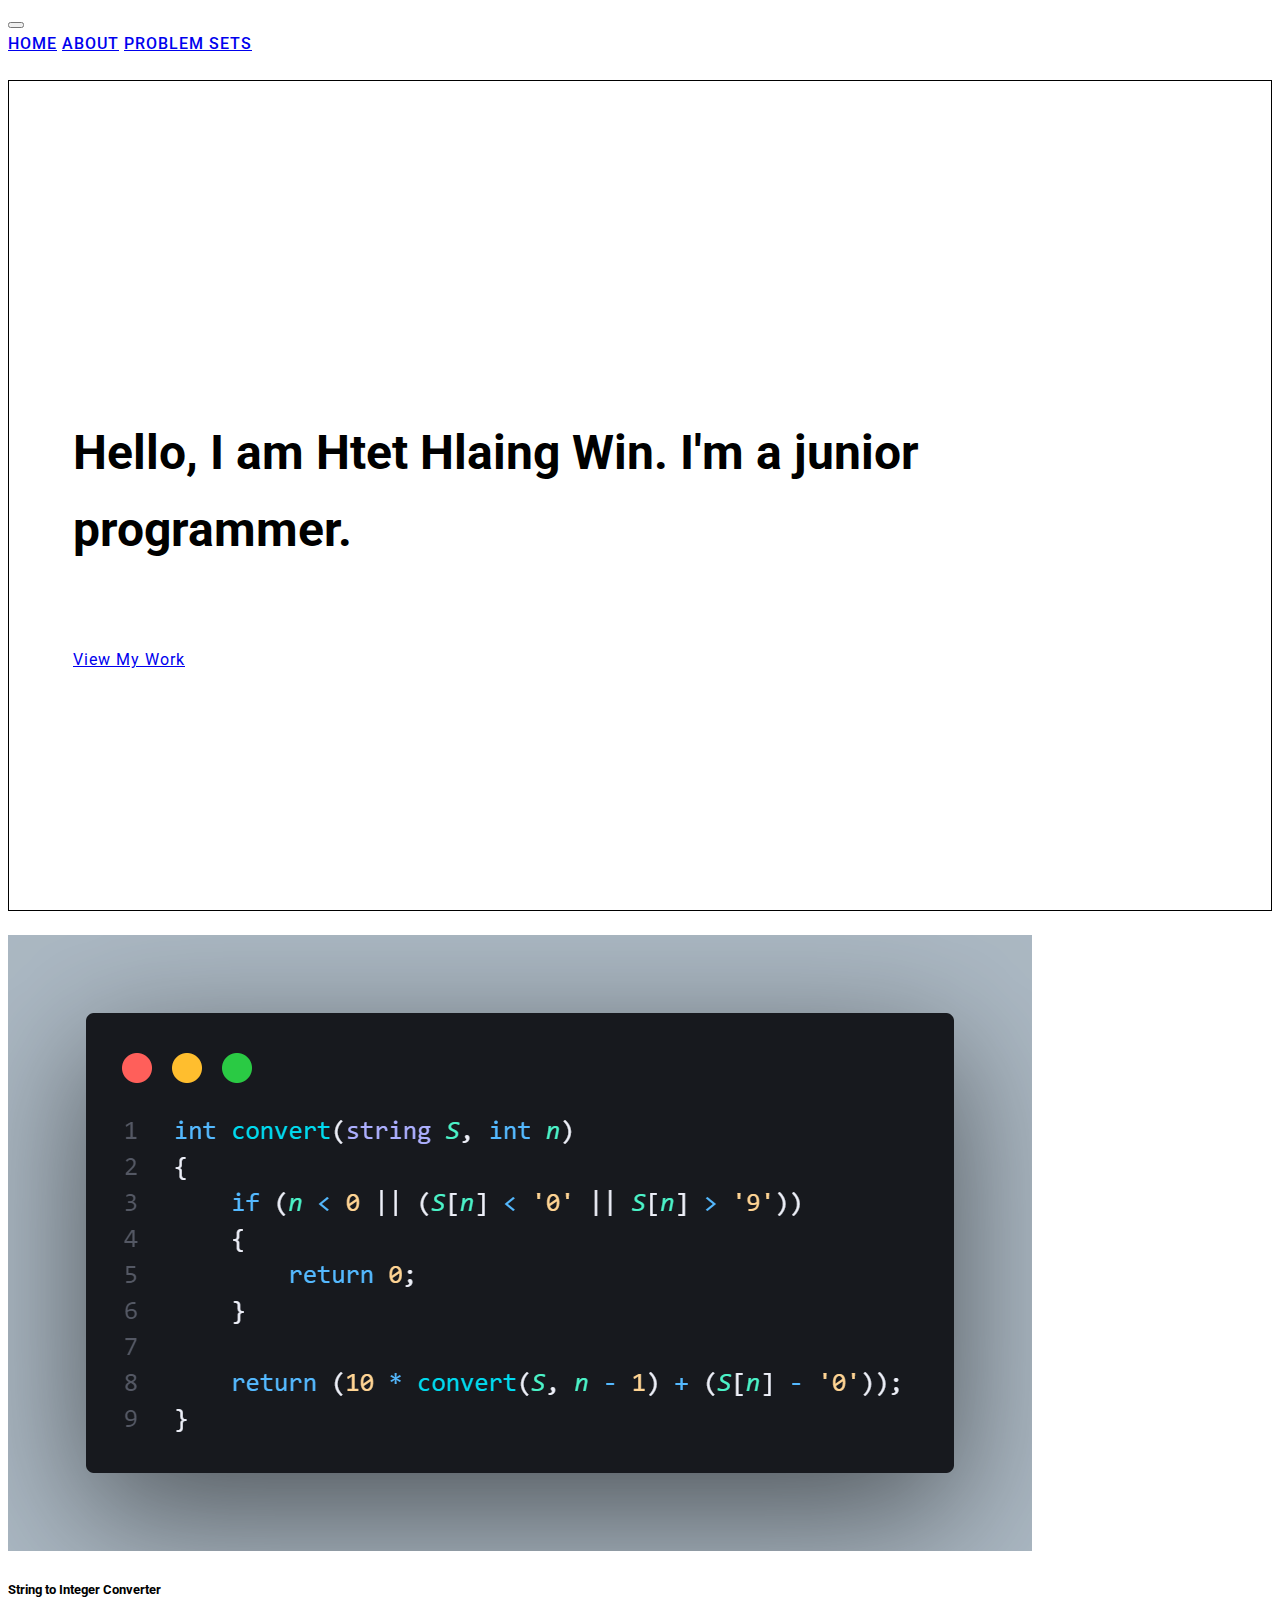
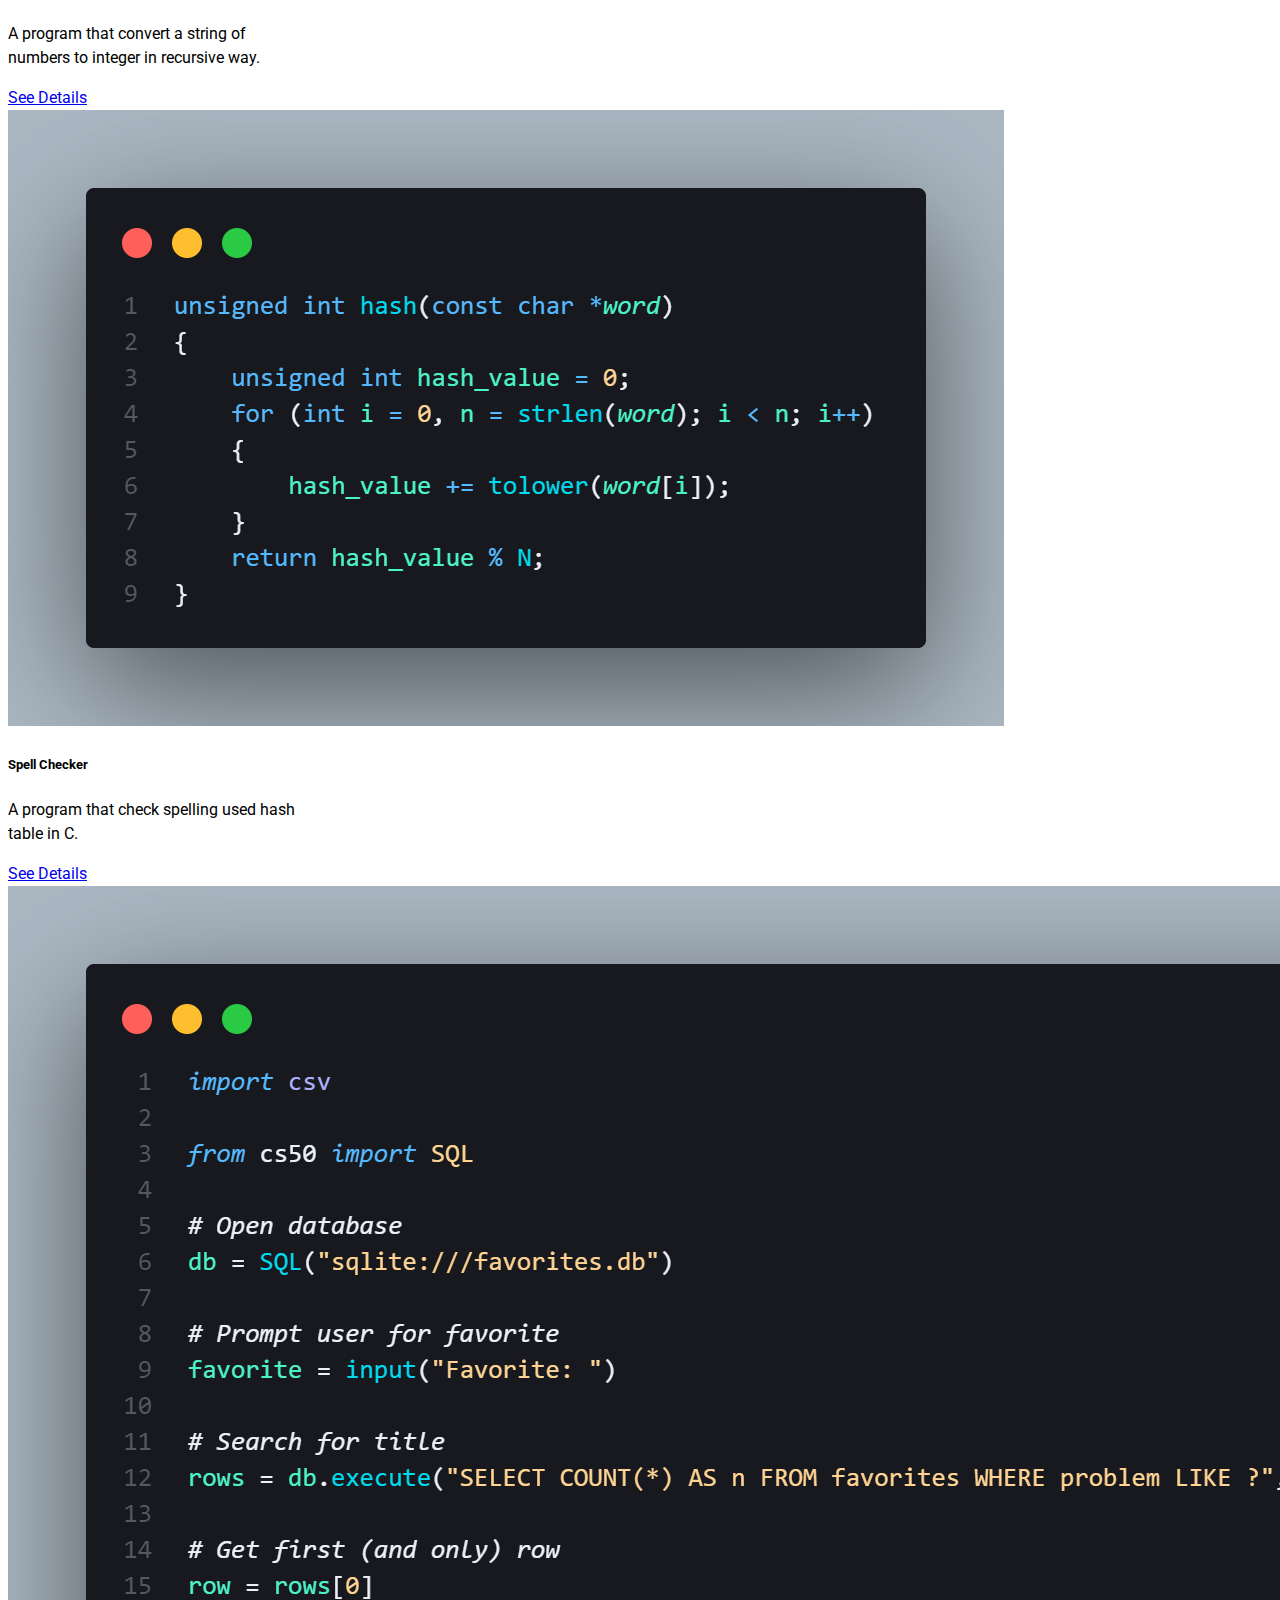
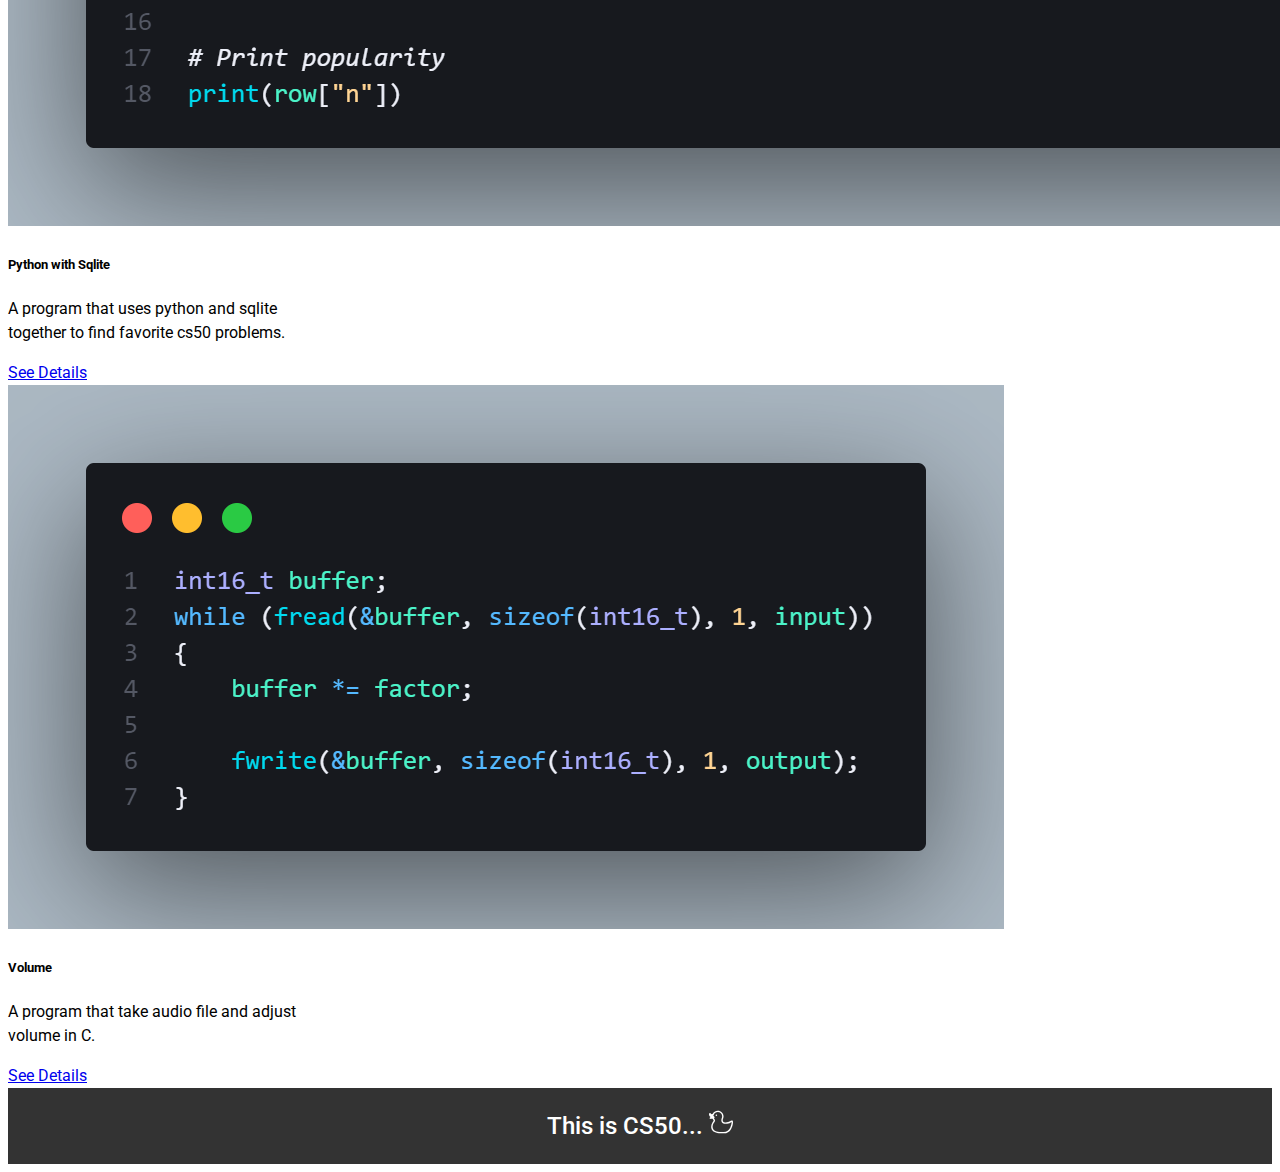
<file: index.html>
<!DOCTYPE html>

<html lang="en">
    <head>
        <link href="https://cdn.jsdelivr.net/npm/bootstrap@5.2.3/dist/css/bootstrap.min.css" rel="stylesheet" integrity="sha384-rbsA2VBKQhggwzxH7pPCaAqO46MgnOM80zW1RWuH61DGLwZJEdK2Kadq2F9CUG65" crossorigin="anonymous">
        <script src="https://cdn.jsdelivr.net/npm/bootstrap@5.2.3/dist/js/bootstrap.bundle.min.js" integrity="sha384-kenU1KFdBIe4zVF0s0G1M5b4hcpxyD9F7jL+jjXkk+Q2h455rYXK/7HAuoJl+0I4" crossorigin="anonymous"></script>
        <link rel="stylesheet" href="https://cdnjs.cloudflare.com/ajax/libs/font-awesome/6.6.0/css/all.min.css" integrity="sha512-Kc323vGBEqzTmouAECnVceyQqyqdsSiqLQISBL29aUW4U/M7pSPA/gEUZQqv1cwx4OnYxTxve5UMg5GT6L4JJg==" crossorigin="anonymous" referrerpolicy="no-referrer">
        <link href="styles.css" rel="stylesheet">
        <title>My Webpage</title>
    </head>
    <body>
        <div class="container-lg">
            <header>
                <nav class="navbar navbar-dark navbar-expand-lg bg-body-tertiary bg-dark">
                    <div class="container-fluid">
                      <button class="navbar-toggler" type="button" data-bs-toggle="collapse" data-bs-target="#navbarNavAltMarkup" aria-controls="navbarNavAltMarkup" aria-expanded="false" aria-label="Toggle navigation">
                        <span class="navbar-toggler-icon"></span>
                      </button>
                      <div class="collapse navbar-collapse" id="navbarNavAltMarkup">
                        <div class="navbar-nav">
                            <!-- TODO: Add actual link to the pages -->
                          <a class="nav-link" href="index.html">Home</a>
                          <a class="nav-link" href="about.html">About</a>
                          <a class="nav-link" href="problems.html">Problem Sets</a>
                        </div>
                      </div>
                    </div>
                  </nav>
            </header>
        </div>

        <div class="container-lg">
            <main id="hero">
                <h1>Hello, I am Htet Hlaing Win. I'm a junior programmer.</h1>
                <a class="btn btn-dark" href="#featured">View My Work</a>
            </main>
        </div>

        <section id="featured">
            <div class="container-lg">
                <div class="row row-cols-2 row-cols-xl-4">
                    <div class="d-flex justify-content-center align-items-stretch mb-4">
                        <div class="card border-dark" style="width: 18rem;">
                            <img src="./img/atoi.png" class="card-img-top h-50" alt="sample code image">
                            <div class="card-body d-flex flex-column">
                              <h5 class="card-title">String to Integer Converter</h5>
                              <p class="card-text">A program that convert a string of numbers to integer in recursive way.</p>
                              <div class="mt-auto">
                                <a href="problems/atoi.html" class="btn btn-dark detail_btn">See Details</a>
                               </div>
                            </div>
                        </div>
                    </div>
                    <div class="d-flex justify-content-center align-items-stretch mb-4">
                        <div class="card border-dark" style="width: 18rem;">
                            <img src="./img/speller.png" class="card-img-top h-50" alt="sample code image">
                            <div class="card-body d-flex flex-column">
                              <h5 class="card-title">Spell Checker</h5>
                              <p class="card-text">A program that check spelling used hash table in C.</p>
                              <div class="mt-auto">
                                  <a href="problems/spellchecker.html" class="btn btn-dark detail_btn">See Details</a>
                              </div>
                            </div>
                        </div>
                    </div>
                    <div class="d-flex justify-content-center align-items-stretch mb-4">
                        <div class="card border-dark" style="width: 18rem;">
                            <img src="./img/python.png" class="card-img-top h-50" alt="sample code image">
                            <div class="card-body d-flex flex-column">
                              <h5 class="card-title">Python with Sqlite</h5>
                              <p class="card-text">A program that uses python and sqlite together to find favorite cs50 problems.</p>
                              <div class="mt-auto">
                                <a href="problems/python.html" class="btn btn-dark detail_btn">See Details</a>
                               </div>
                            </div>
                        </div>
                    </div>
                    <div class="d-flex justify-content-center align-items-stretch mb-4">
                        <div class="card border-dark" style="width: 18rem;">
                            <img src="./img/volume.png" class="card-img-top h-50" alt="sample code image">
                            <div class="card-body d-flex flex-column">
                              <h5 class="card-title">Volume</h5>
                              <p class="card-text">A program that take audio file and adjust volume in C.</p>
                              <div class="mt-auto">
                                  <a href="problems/volume.html" class="btn btn-dark detail_btn">See Details</a>
                              </div>
                            </div>
                        </div>
                    </div>
                </div>
            </div>
        </section>
        <div class="container-lg">
            <footer class="d-flex justify-content-between align-items-center px-5">
                <p class="footer-text">
                    This is CS50...
                    <svg height="24" width="24" version="1.1" id="_x32_" xmlns="http://www.w3.org/2000/svg" xmlns:xlink="http://www.w3.org/1999/xlink" viewBox="0 0 512 512" xml:space="preserve" fill="#ffffff" stroke="#ffffff"><g id="SVGRepo_bgCarrier" stroke-width="0"></g><g id="SVGRepo_tracerCarrier" stroke-linecap="round" stroke-linejoin="round"></g><g id="SVGRepo_iconCarrier"> <style type="text/css"> .st0{fill:#ffffff;} </style> <g> <path class="st0" d="M504.434,230.492c-3.91-4.611-9.258-6.948-15.909-6.948c-11.999,0-28.294,7.541-51.304,23.728 c-10.193,7.191-46.415,17.634-79.94,17.634c-20.061,0-46.432-3.738-58.206-21.607c-9.617-14.57-8.215-36.617,4.278-65.792 c4.054-11.936,6.885-29.787,6.885-43.395c0-66.386-54.836-120.404-122.238-120.404c-49.712,0-93.754,29.004-112.818,74.098 c-6.139,1.123-11.388,1.69-15.972,1.69c-15.837,0-20.502-6.508-27.396-17.994c-2.957-4.935-7.361-7.649-12.43-7.649 c-8.646,0-18.21,8.512-19.234,22.758c-1.429,20.124,7.137,47.411,35.071,62.035c-6.705,4.134-12.753,9.303-18.317,15.666 c-4.117,4.7-5.15,10.309-2.831,15.405c2.822,6.228,10.057,10.408,18.003,10.408c2.481,0,4.944-0.413,7.316-1.222 c3.29-1.115,7.298-1.672,12.287-1.672c4.62,0,9.536,0.458,14.3,0.908c4.342,0.405,8.467,0.792,12.404,0.854 c4.943,10.66,11.397,21.302,19.181,31.683c3.182,4.233,1.518,7.406-9.258,23.27c-4.468,6.579-10.03,14.758-16.673,25.616 c-34.829,56.822-33.552,123.172,3.263,169.029c47.924,59.699,142.793,59.699,243.234,59.699 c141.499,0,180.597-144.816,190.825-207.085C514.158,259.541,512.72,240.253,504.434,230.492z M479.536,286.371 c-5.141,31.261-16.34,76.434-40.536,114.22c-13.338,20.817-29.229,37.04-47.25,48.212c-21.032,13.06-45.802,19.675-73.621,19.675 c-93.09,0-181.02,0-219.991-48.554c-14.435-17.994-21.968-40.491-21.77-65.047c0.188-23.513,7.532-48.284,20.682-69.747 c6.309-10.274,11.631-18.12,15.918-24.43c11.55-17.024,24.645-36.312,8.449-57.91c-6.248-8.332-11.433-16.771-15.478-25.256 c7.442-4.988,11.559-12.017,11.729-20.116c0.171-9.221-5.042-18.272-13.293-23.036c-6.499-3.766-10.246-7.37-11.118-10.722 c-0.828-3.164,0.988-6.247,2.921-9.519l0.089-0.144l0.54-0.108l1.222-3.065c0.351-0.71,0.62-1.375,0.845-2.031l3.137-7.856 C116.042,66.055,149.8,43.514,188,43.514c50.962,0,92.424,40.644,92.424,90.599c0,9.977-2.184,24.223-4.961,32.815 c-16.206,38.28-16.646,69.496-1.277,92.793c15.091,22.893,43.835,34.999,83.094,34.999c38.487,0,81.28-11.927,97.116-23.072 c13.661-9.618,22.398-14.183,27.647-16.35C482.412,260.88,482.152,270.498,479.536,286.371z"></path> <path class="st0" d="M157.351,97.405c-8.935,0-16.17,7.244-16.17,16.178c0,8.917,7.235,16.17,16.17,16.17 c8.925,0,16.169-7.253,16.169-16.17C173.52,104.65,166.276,97.405,157.351,97.405z"></path> </g> </g></svg>
                </p>
                <ul class="social-icons w-25">
                    <li><a href="https://www.linkedin.com/in/htethlaingwin290" target="_blank"><i class="fab fa-linkedin-in"></i></a></li>
                    <li><a href="mailto:htethlaingwin.bsn29@outlook.com"><i class="fas fa-envelope"></i></a></li>
                    <li><a href="https://www.instagram.com" target="_blank"><i class="fab fa-instagram"></i></a></li>
                    <li><a href="https://www.facebook.com" target="_blank"><i class="fab fa-facebook-f"></i></a></li>
                    <li><a href="https://www.tiktok.com" target="_blank"><i class="fab fa-tiktok"></i></a></li>
                    <li><a href="https://www.edx.org/profile/htet_72" target="_blank"><i class="fas fa-graduation-cap"></i></a></li>
                </ul>
            </footer>
        </div>


    </body>
</html>
</file>
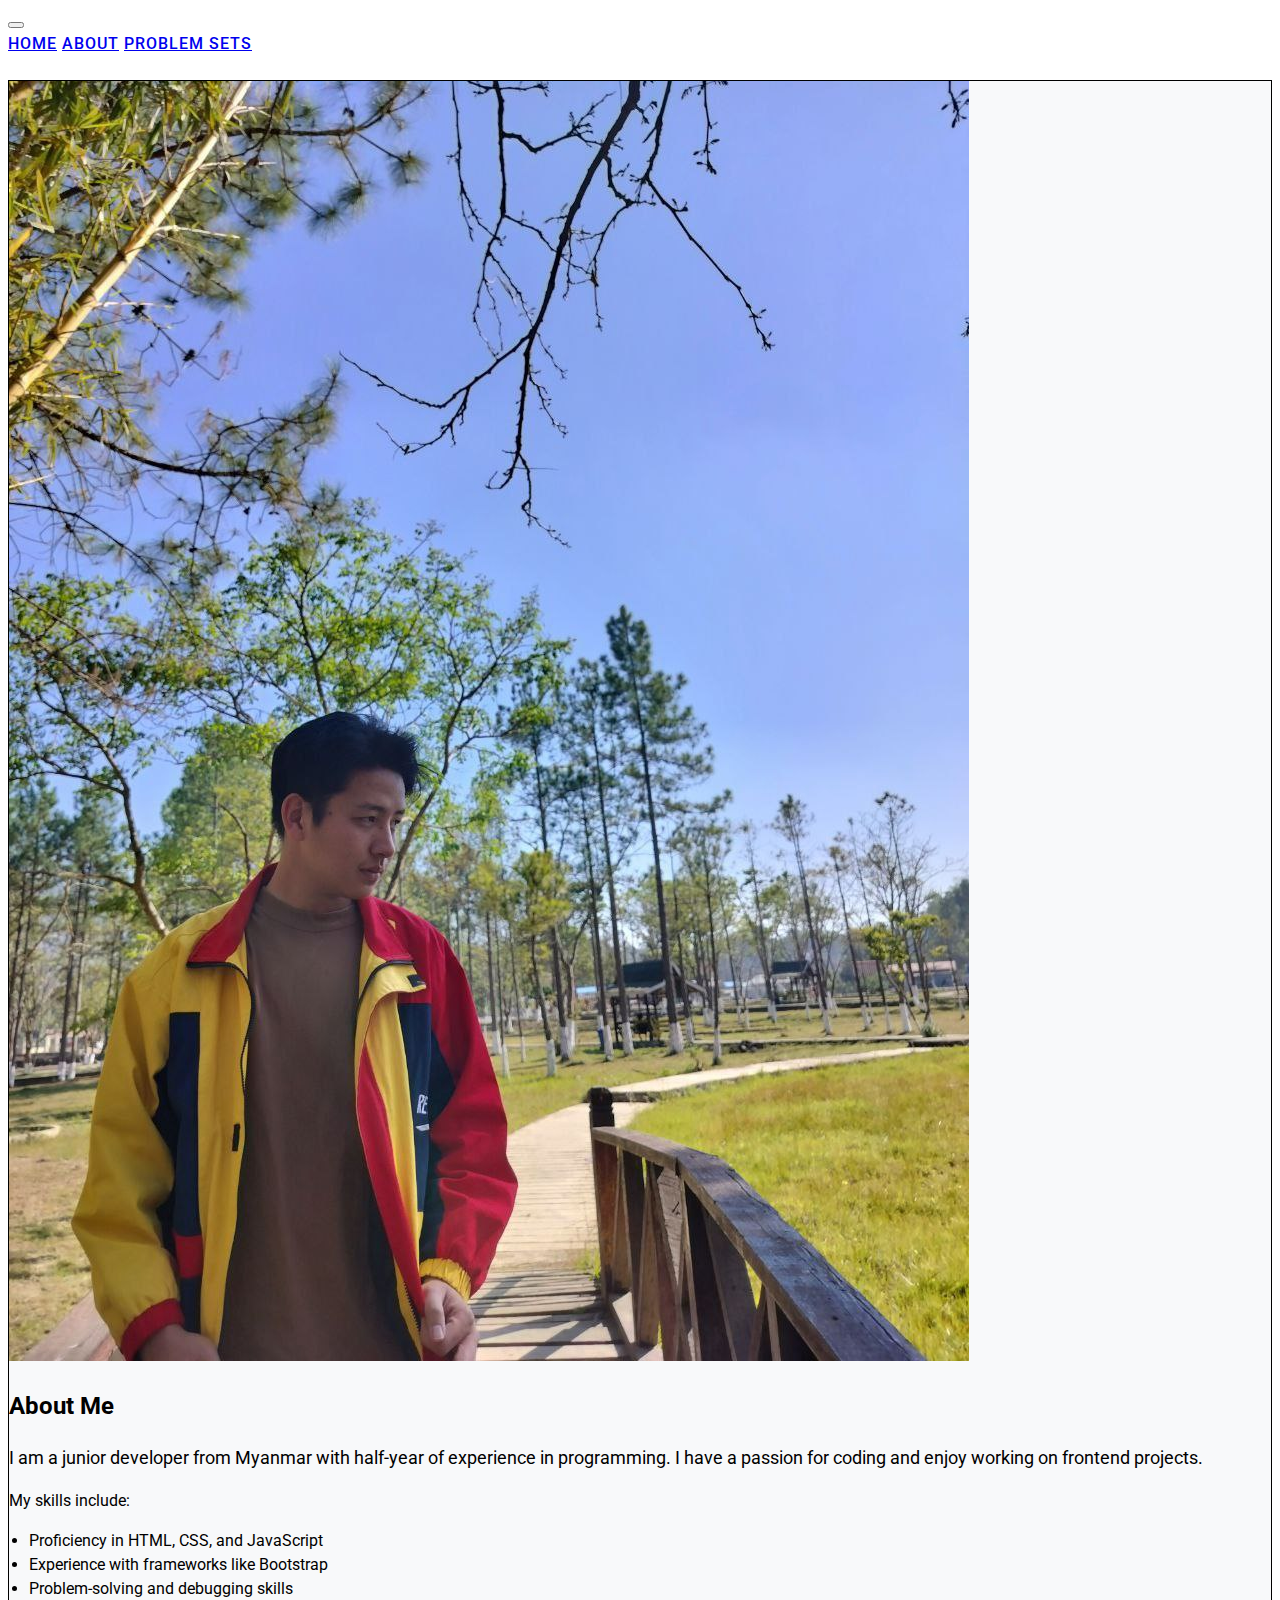
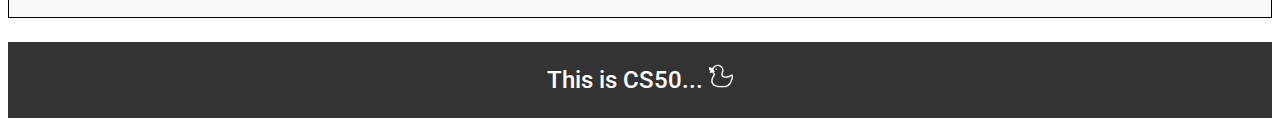
<file: about.html>
<!DOCTYPE html>

<html lang="en">
    <head>
        <link href="https://cdn.jsdelivr.net/npm/bootstrap@5.2.3/dist/css/bootstrap.min.css" rel="stylesheet" integrity="sha384-rbsA2VBKQhggwzxH7pPCaAqO46MgnOM80zW1RWuH61DGLwZJEdK2Kadq2F9CUG65" crossorigin="anonymous">
        <script src="https://cdn.jsdelivr.net/npm/bootstrap@5.2.3/dist/js/bootstrap.bundle.min.js" integrity="sha384-kenU1KFdBIe4zVF0s0G1M5b4hcpxyD9F7jL+jjXkk+Q2h455rYXK/7HAuoJl+0I4" crossorigin="anonymous"></script>
        <link rel="stylesheet" href="https://cdnjs.cloudflare.com/ajax/libs/font-awesome/6.6.0/css/all.min.css" integrity="sha512-Kc323vGBEqzTmouAECnVceyQqyqdsSiqLQISBL29aUW4U/M7pSPA/gEUZQqv1cwx4OnYxTxve5UMg5GT6L4JJg==" crossorigin="anonymous" referrerpolicy="no-referrer">
        <link href="styles.css" rel="stylesheet">
        <title>My Webpage</title>
    </head>
        <div class="container-lg">
            <header>
                <nav class="navbar navbar-dark navbar-expand-lg bg-body-tertiary bg-dark">
                    <div class="container-fluid">
                      <button class="navbar-toggler" type="button" data-bs-toggle="collapse" data-bs-target="#navbarNavAltMarkup" aria-controls="navbarNavAltMarkup" aria-expanded="false" aria-label="Toggle navigation">
                        <span class="navbar-toggler-icon"></span>
                      </button>
                      <div class="collapse navbar-collapse" id="navbarNavAltMarkup">
                        <div class="navbar-nav">
                            <!-- TODO: Add actual link to the pages -->
                          <a class="nav-link" href="index.html">Home</a>
                          <a class="nav-link" href="about.html">About</a>
                          <a class="nav-link" href="problems.html">Problem Sets</a>
                        </div>
                      </div>
                    </div>
                  </nav>
            </header>
        </div>

        <div class="container-lg">
            <section id="about" class="py-3 d-flex align-items-center">
                <div class="row align-items-center">
                    <div class="col-sm-12 col-md-4 text-center mb-4 mb-md-0">
                        <img src="./img/photo_of_me.jpg" alt="Headshot of Junior Developer" class="rounded-circle w-75 h-75">
                    </div>
                    <div class="col-sm-12 col-md-8">
                        <h2 class="mb-4 fs-1">About Me</h2>
                        <p class="lead fs-3">I am a junior developer from Myanmar with half-year of experience in programming. I have a passion for coding and enjoy working on frontend projects.</p>
                        <p class="fs-4">My skills include:</p>
                        <ul>
                            <li class="fs-4">Proficiency in HTML, CSS, and JavaScript</li>
                            <li class="fs-4">Experience with frameworks like Bootstrap</li>
                            <li class="fs-4">Problem-solving and debugging skills</li>
                        </ul>
                    </div>
                </div>
            </section>
        </div>
          
        
        <div class="container-lg">
            <footer class="d-flex justify-content-between align-items-center px-5">
                <p class="footer-text">
                    This is CS50...
                    <svg height="24" width="24" version="1.1" id="_x32_" xmlns="http://www.w3.org/2000/svg" xmlns:xlink="http://www.w3.org/1999/xlink" viewBox="0 0 512 512" xml:space="preserve" fill="#ffffff" stroke="#ffffff"><g id="SVGRepo_bgCarrier" stroke-width="0"></g><g id="SVGRepo_tracerCarrier" stroke-linecap="round" stroke-linejoin="round"></g><g id="SVGRepo_iconCarrier"> <style type="text/css"> .st0{fill:#ffffff;} </style> <g> <path class="st0" d="M504.434,230.492c-3.91-4.611-9.258-6.948-15.909-6.948c-11.999,0-28.294,7.541-51.304,23.728 c-10.193,7.191-46.415,17.634-79.94,17.634c-20.061,0-46.432-3.738-58.206-21.607c-9.617-14.57-8.215-36.617,4.278-65.792 c4.054-11.936,6.885-29.787,6.885-43.395c0-66.386-54.836-120.404-122.238-120.404c-49.712,0-93.754,29.004-112.818,74.098 c-6.139,1.123-11.388,1.69-15.972,1.69c-15.837,0-20.502-6.508-27.396-17.994c-2.957-4.935-7.361-7.649-12.43-7.649 c-8.646,0-18.21,8.512-19.234,22.758c-1.429,20.124,7.137,47.411,35.071,62.035c-6.705,4.134-12.753,9.303-18.317,15.666 c-4.117,4.7-5.15,10.309-2.831,15.405c2.822,6.228,10.057,10.408,18.003,10.408c2.481,0,4.944-0.413,7.316-1.222 c3.29-1.115,7.298-1.672,12.287-1.672c4.62,0,9.536,0.458,14.3,0.908c4.342,0.405,8.467,0.792,12.404,0.854 c4.943,10.66,11.397,21.302,19.181,31.683c3.182,4.233,1.518,7.406-9.258,23.27c-4.468,6.579-10.03,14.758-16.673,25.616 c-34.829,56.822-33.552,123.172,3.263,169.029c47.924,59.699,142.793,59.699,243.234,59.699 c141.499,0,180.597-144.816,190.825-207.085C514.158,259.541,512.72,240.253,504.434,230.492z M479.536,286.371 c-5.141,31.261-16.34,76.434-40.536,114.22c-13.338,20.817-29.229,37.04-47.25,48.212c-21.032,13.06-45.802,19.675-73.621,19.675 c-93.09,0-181.02,0-219.991-48.554c-14.435-17.994-21.968-40.491-21.77-65.047c0.188-23.513,7.532-48.284,20.682-69.747 c6.309-10.274,11.631-18.12,15.918-24.43c11.55-17.024,24.645-36.312,8.449-57.91c-6.248-8.332-11.433-16.771-15.478-25.256 c7.442-4.988,11.559-12.017,11.729-20.116c0.171-9.221-5.042-18.272-13.293-23.036c-6.499-3.766-10.246-7.37-11.118-10.722 c-0.828-3.164,0.988-6.247,2.921-9.519l0.089-0.144l0.54-0.108l1.222-3.065c0.351-0.71,0.62-1.375,0.845-2.031l3.137-7.856 C116.042,66.055,149.8,43.514,188,43.514c50.962,0,92.424,40.644,92.424,90.599c0,9.977-2.184,24.223-4.961,32.815 c-16.206,38.28-16.646,69.496-1.277,92.793c15.091,22.893,43.835,34.999,83.094,34.999c38.487,0,81.28-11.927,97.116-23.072 c13.661-9.618,22.398-14.183,27.647-16.35C482.412,260.88,482.152,270.498,479.536,286.371z"></path> <path class="st0" d="M157.351,97.405c-8.935,0-16.17,7.244-16.17,16.178c0,8.917,7.235,16.17,16.17,16.17 c8.925,0,16.169-7.253,16.169-16.17C173.52,104.65,166.276,97.405,157.351,97.405z"></path> </g> </g></svg>
                </p>
                <ul class="social-icons w-25">
                    <li><a href="https://www.linkedin.com/in/htethlaingwin29" target="_blank"><i class="fab fa-linkedin-in"></i></a></li>
                    <li><a href="mailto:htethlaingwin.bsn29@outlook.com"><i class="fas fa-envelope"></i></a></li>
                    <li><a href="https://www.instagram.com" target="_blank"><i class="fab fa-instagram"></i></a></li>
                    <li><a href="https://www.facebook.com" target="_blank"><i class="fab fa-facebook-f"></i></a></li>
                    <li><a href="https://www.tiktok.com" target="_blank"><i class="fab fa-tiktok"></i></a></li>
                    <li><a href="https://www.edx.org/profile/htet_72" target="_blank"><i class="fas fa-graduation-cap"></i></a></li>
                </ul>
            </footer>
        </div>

        
    </body>
</html>
</file>
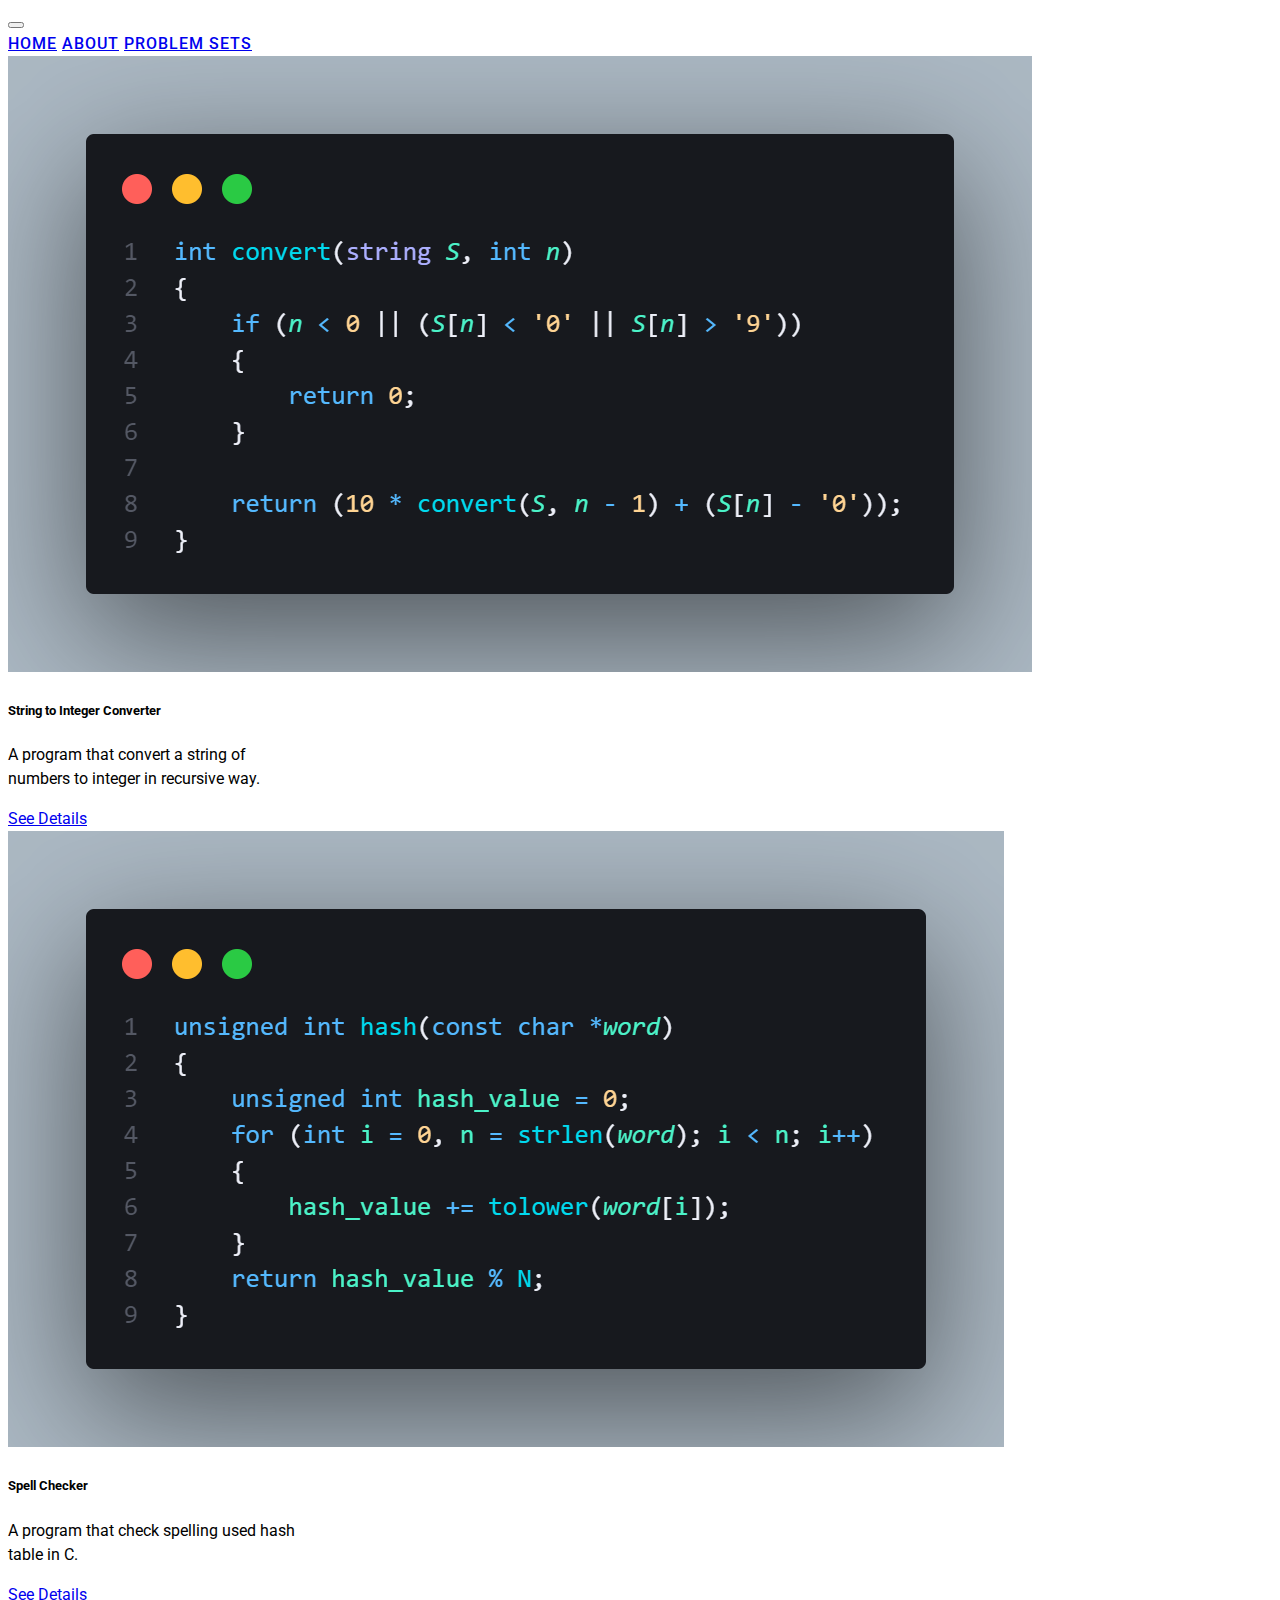
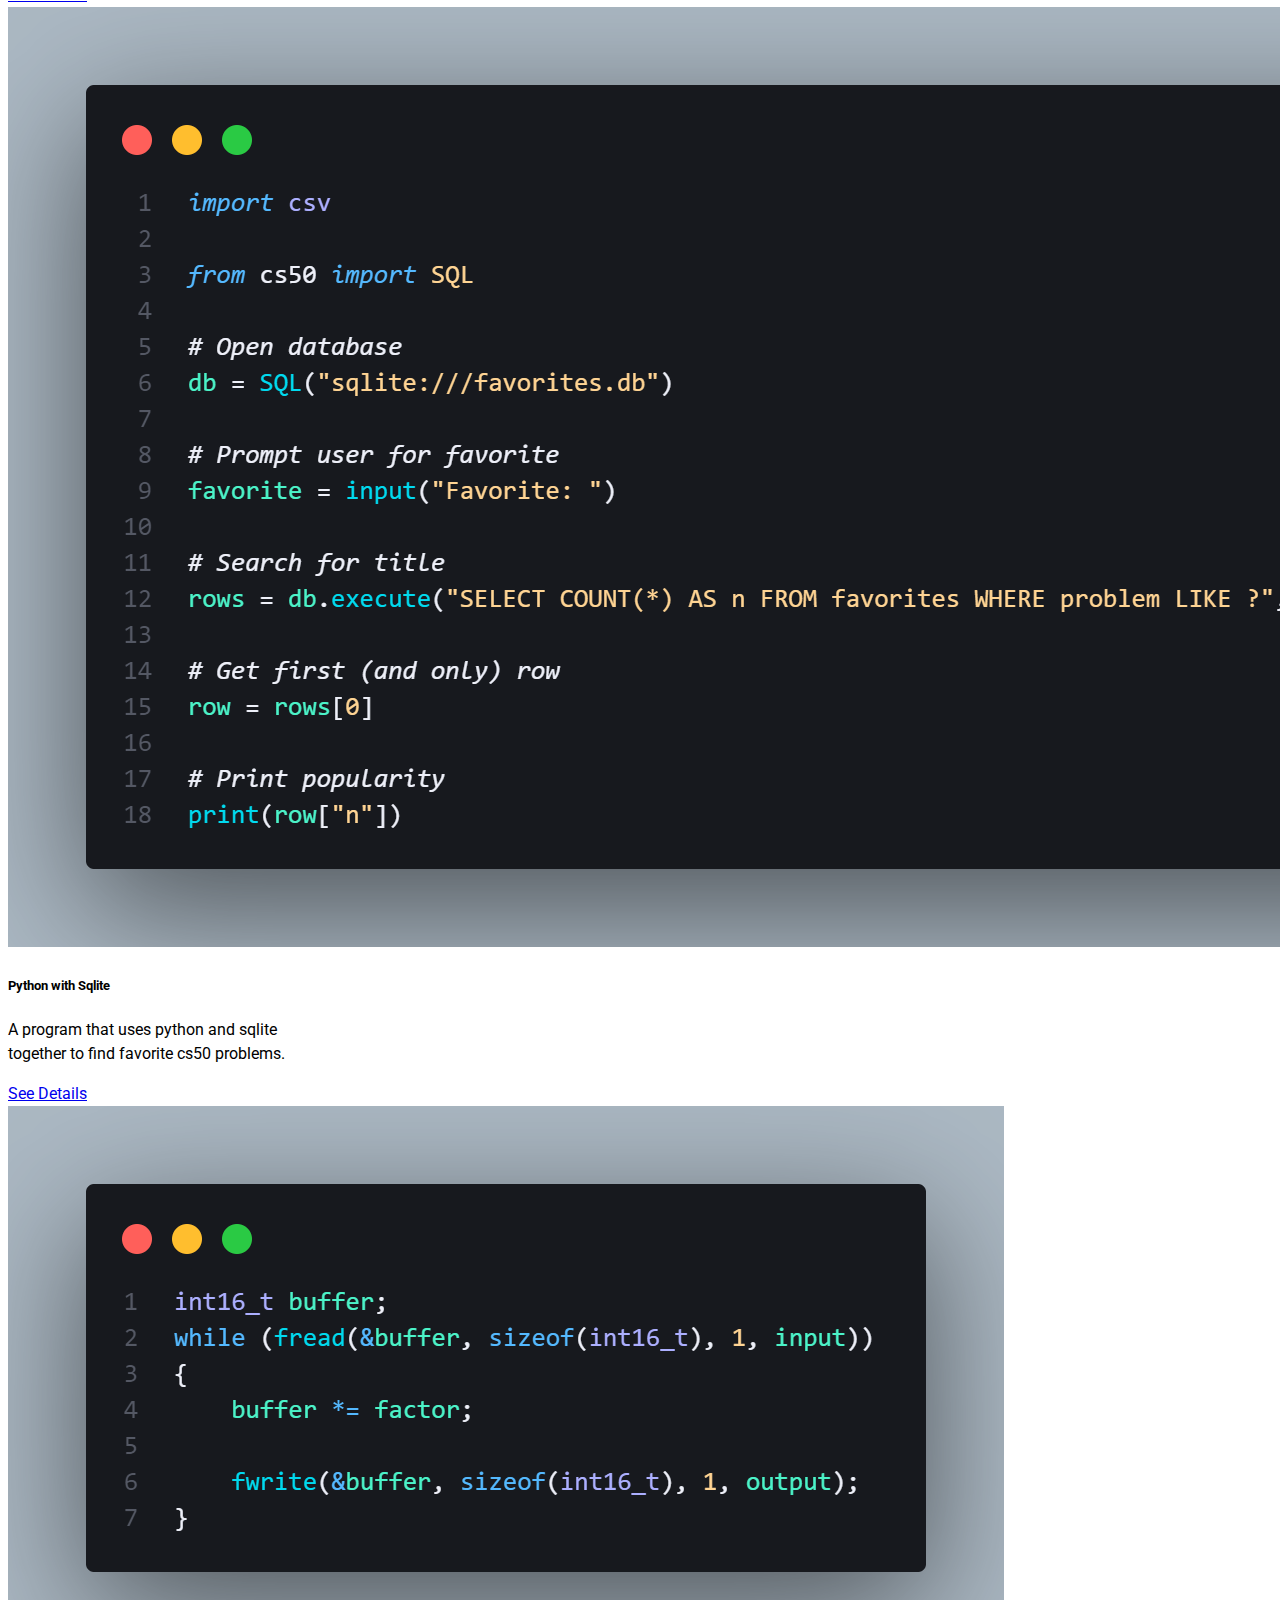
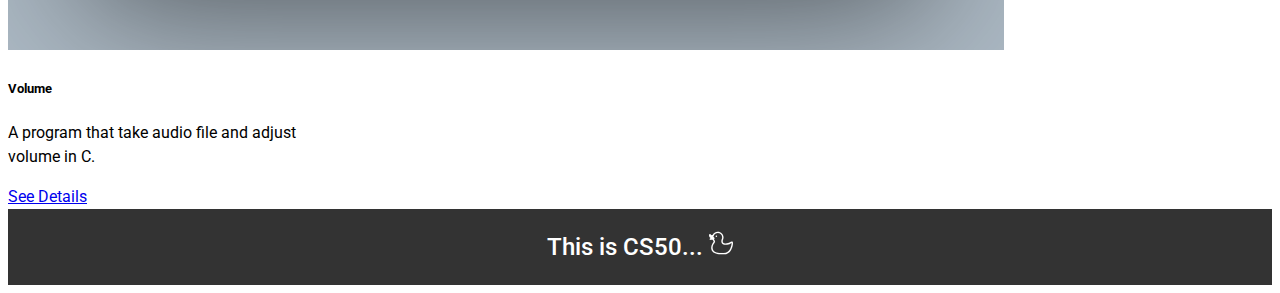
<file: problems.html>
<!DOCTYPE html>

<html lang="en">
    <head>
        <link href="https://cdn.jsdelivr.net/npm/bootstrap@5.2.3/dist/css/bootstrap.min.css" rel="stylesheet" integrity="sha384-rbsA2VBKQhggwzxH7pPCaAqO46MgnOM80zW1RWuH61DGLwZJEdK2Kadq2F9CUG65" crossorigin="anonymous">
        <script src="https://cdn.jsdelivr.net/npm/bootstrap@5.2.3/dist/js/bootstrap.bundle.min.js" integrity="sha384-kenU1KFdBIe4zVF0s0G1M5b4hcpxyD9F7jL+jjXkk+Q2h455rYXK/7HAuoJl+0I4" crossorigin="anonymous"></script>
        <link rel="stylesheet" href="https://cdnjs.cloudflare.com/ajax/libs/font-awesome/6.6.0/css/all.min.css" integrity="sha512-Kc323vGBEqzTmouAECnVceyQqyqdsSiqLQISBL29aUW4U/M7pSPA/gEUZQqv1cwx4OnYxTxve5UMg5GT6L4JJg==" crossorigin="anonymous" referrerpolicy="no-referrer">
        <link href="styles.css" rel="stylesheet">
        <title>My Webpage</title>
    </head>
    <body>
        <div class="container-lg">
            <header>
                <nav class="navbar navbar-dark navbar-expand-lg bg-body-tertiary bg-dark">
                    <div class="container-fluid">
                      <button class="navbar-toggler" type="button" data-bs-toggle="collapse" data-bs-target="#navbarNavAltMarkup" aria-controls="navbarNavAltMarkup" aria-expanded="false" aria-label="Toggle navigation">
                        <span class="navbar-toggler-icon"></span>
                      </button>
                      <div class="collapse navbar-collapse" id="navbarNavAltMarkup">
                        <div class="navbar-nav">
                            <!-- TODO: Add actual link to the pages -->
                          <a class="nav-link" href="index.html">Home</a>
                          <a class="nav-link" href="about.html">About</a>
                          <a class="nav-link" href="problems.html">Problem Sets</a>
                        </div>
                      </div>
                    </div>
                  </nav>
            </header>
        </div>

        <div class="container-lg mt-5" style="min-height: 85vh;">
            <div class="row row-cols-2 row-cols-xl-4">
                <div class="d-flex justify-content-center align-items-stretch mb-4">
                    <div class="card border-dark" style="width: 18rem;">
                        <img src="./img/atoi.png" class="card-img-top h-50" alt="sample code image">
                        <div class="card-body d-flex flex-column">
                            <h5 class="card-title">String to Integer Converter</h5>
                            <p class="card-text">A program that convert a string of numbers to integer in recursive way.</p>
                            <div class="mt-auto">
                            <a href="problems/atoi.html" class="btn btn-dark detail_btn">See Details</a>
                            </div>
                        </div>
                    </div>
                </div>
                <div class="d-flex justify-content-center align-items-stretch mb-4">
                    <div class="card border-dark" style="width: 18rem;">
                        <img src="./img/speller.png" class="card-img-top h-50" alt="sample code image">
                        <div class="card-body d-flex flex-column">
                            <h5 class="card-title">Spell Checker</h5>
                            <p class="card-text">A program that check spelling used hash table in C.</p>
                            <div class="mt-auto">
                                <a href="problems/spellchecker.html" class="btn btn-dark detail_btn">See Details</a>
                            </div>
                        </div>
                    </div>
                </div>
                <div class="d-flex justify-content-center align-items-stretch mb-4">
                    <div class="card border-dark" style="width: 18rem;">
                        <img src="./img/python.png" class="card-img-top h-50" alt="sample code image">
                        <div class="card-body d-flex flex-column">
                            <h5 class="card-title">Python with Sqlite</h5>
                            <p class="card-text">A program that uses python and sqlite together to find favorite cs50 problems.</p>
                            <div class="mt-auto">
                            <a href="problems/python.html" class="btn btn-dark detail_btn">See Details</a>
                            </div>
                        </div>
                    </div>
                </div>
                <div class="d-flex justify-content-center align-items-stretch mb-4">
                    <div class="card border-dark" style="width: 18rem;">
                        <img src="./img/volume.png" class="card-img-top h-50" alt="sample code image">
                        <div class="card-body d-flex flex-column">
                            <h5 class="card-title">Volume</h5>
                            <p class="card-text">A program that take audio file and adjust volume in C.</p>
                            <div class="mt-auto">
                                <a href="problems/volume.html" class="btn btn-dark detail_btn">See Details</a>
                            </div>
                        </div>
                    </div>
                </div>
            </div>
        </div>
        
        <div class="container-lg">
            <footer class="d-flex justify-content-between align-items-center px-5">
                <p class="footer-text">
                    This is CS50...
                    <svg height="24" width="24" version="1.1" id="_x32_" xmlns="http://www.w3.org/2000/svg" xmlns:xlink="http://www.w3.org/1999/xlink" viewBox="0 0 512 512" xml:space="preserve" fill="#ffffff" stroke="#ffffff"><g id="SVGRepo_bgCarrier" stroke-width="0"></g><g id="SVGRepo_tracerCarrier" stroke-linecap="round" stroke-linejoin="round"></g><g id="SVGRepo_iconCarrier"> <style type="text/css"> .st0{fill:#ffffff;} </style> <g> <path class="st0" d="M504.434,230.492c-3.91-4.611-9.258-6.948-15.909-6.948c-11.999,0-28.294,7.541-51.304,23.728 c-10.193,7.191-46.415,17.634-79.94,17.634c-20.061,0-46.432-3.738-58.206-21.607c-9.617-14.57-8.215-36.617,4.278-65.792 c4.054-11.936,6.885-29.787,6.885-43.395c0-66.386-54.836-120.404-122.238-120.404c-49.712,0-93.754,29.004-112.818,74.098 c-6.139,1.123-11.388,1.69-15.972,1.69c-15.837,0-20.502-6.508-27.396-17.994c-2.957-4.935-7.361-7.649-12.43-7.649 c-8.646,0-18.21,8.512-19.234,22.758c-1.429,20.124,7.137,47.411,35.071,62.035c-6.705,4.134-12.753,9.303-18.317,15.666 c-4.117,4.7-5.15,10.309-2.831,15.405c2.822,6.228,10.057,10.408,18.003,10.408c2.481,0,4.944-0.413,7.316-1.222 c3.29-1.115,7.298-1.672,12.287-1.672c4.62,0,9.536,0.458,14.3,0.908c4.342,0.405,8.467,0.792,12.404,0.854 c4.943,10.66,11.397,21.302,19.181,31.683c3.182,4.233,1.518,7.406-9.258,23.27c-4.468,6.579-10.03,14.758-16.673,25.616 c-34.829,56.822-33.552,123.172,3.263,169.029c47.924,59.699,142.793,59.699,243.234,59.699 c141.499,0,180.597-144.816,190.825-207.085C514.158,259.541,512.72,240.253,504.434,230.492z M479.536,286.371 c-5.141,31.261-16.34,76.434-40.536,114.22c-13.338,20.817-29.229,37.04-47.25,48.212c-21.032,13.06-45.802,19.675-73.621,19.675 c-93.09,0-181.02,0-219.991-48.554c-14.435-17.994-21.968-40.491-21.77-65.047c0.188-23.513,7.532-48.284,20.682-69.747 c6.309-10.274,11.631-18.12,15.918-24.43c11.55-17.024,24.645-36.312,8.449-57.91c-6.248-8.332-11.433-16.771-15.478-25.256 c7.442-4.988,11.559-12.017,11.729-20.116c0.171-9.221-5.042-18.272-13.293-23.036c-6.499-3.766-10.246-7.37-11.118-10.722 c-0.828-3.164,0.988-6.247,2.921-9.519l0.089-0.144l0.54-0.108l1.222-3.065c0.351-0.71,0.62-1.375,0.845-2.031l3.137-7.856 C116.042,66.055,149.8,43.514,188,43.514c50.962,0,92.424,40.644,92.424,90.599c0,9.977-2.184,24.223-4.961,32.815 c-16.206,38.28-16.646,69.496-1.277,92.793c15.091,22.893,43.835,34.999,83.094,34.999c38.487,0,81.28-11.927,97.116-23.072 c13.661-9.618,22.398-14.183,27.647-16.35C482.412,260.88,482.152,270.498,479.536,286.371z"></path> <path class="st0" d="M157.351,97.405c-8.935,0-16.17,7.244-16.17,16.178c0,8.917,7.235,16.17,16.17,16.17 c8.925,0,16.169-7.253,16.169-16.17C173.52,104.65,166.276,97.405,157.351,97.405z"></path> </g> </g></svg>
                </p>
                <ul class="social-icons w-25">
                    <li><a href="https://www.linkedin.com/in/htethlaingwin290" target="_blank"><i class="fab fa-linkedin-in"></i></a></li>
                    <li><a href="mailto:htethlaingwin.bsn29@outlook.com"><i class="fas fa-envelope"></i></a></li>
                    <li><a href="https://www.instagram.com" target="_blank"><i class="fab fa-instagram"></i></a></li>
                    <li><a href="https://www.facebook.com" target="_blank"><i class="fab fa-facebook-f"></i></a></li>
                    <li><a href="https://www.tiktok.com" target="_blank"><i class="fab fa-tiktok"></i></a></li>
                    <li><a href="https://www.edx.org/profile/htet_72" target="_blank"><i class="fas fa-graduation-cap"></i></a></li>
                </ul>
            </footer>
        </div>

        
    </body>
</html>
</file>
<file: styles.css>
@import url('https://fonts.googleapis.com/css2?family=Roboto:wght@400;500;700&display=swap');

body {
    font-family: "Roboto", sans-serif;
    font-weight: 400;
    font-size: 1rem;
    line-height: 1.5;
}

nav {
    font-weight: 500;
    text-transform: uppercase;
    letter-spacing: 1px;
}

#hero {
    padding: 4rem 4rem 0;
    min-height: 85vh;
    display: flex;
    flex-direction: column;
    justify-content: center;
    align-items: start;
    gap: 3rem;
    margin: 1.5rem auto;
    border: 1px solid #000;
}

h1 {
    font-size: 3rem;
    font-weight: 700;
    line-height: 1.6;
}

#hero a {
    letter-spacing: 1px;
}

.detail_btn:hover, #hero a:hover {
    background-color: #fff;
    color: black;
}

footer {
    background-color: #333;
    padding: 20px 0;
    text-align: center;
    color: #fff;
}

.footer-text {
    padding: 0;
    margin: 0;
    font-size: 1.5rem;
    font-weight: 500;
    text-align: center;
    vertical-align: middle;
}

.social-icons {
    list-style: none;
    padding: 0;
    margin: 0;
    display: flex;
    justify-content: space-between;
    gap: 15px;
}

.social-icons li {
    display: inline-block;
}

.social-icons a {
    color: #fff;
    font-size: 24px;
    text-decoration: none;
    transition: color 0.3s ease;
}

.social-icons a:hover {
    color: #535f66; 
}

#about {
    background-color: #f8f9fa;
    min-height: 85vh;
    margin: 1.5rem auto;
    border: 1px solid #000;
}

#about h2 {
    font-weight: 700;
}

#about p.lead {
    font-size: 1.125rem;
    font-weight: 400;
}

#about ul {
    list-style-type: disc;
    padding-left: 20px;
}

  
.code-block {
    max-height: 85vh; /* Adjust as needed */
    overflow-x: auto;
    overflow-y: auto;
    background-color: #2d2d2d;
}
  
.copy-btn {
    position: absolute;
    top: 25px;
    right: 25px;
    background-color: #2d2d2d;
    color: white;
    border: none;
    padding: 0.01rem 0.1rem;
    cursor: pointer;
    font-size: 0.875rem;
    border-radius: 4px;
}

/* .copy-btn:hover {
    background-color: #4b4a4a;
}
   */
</file>
